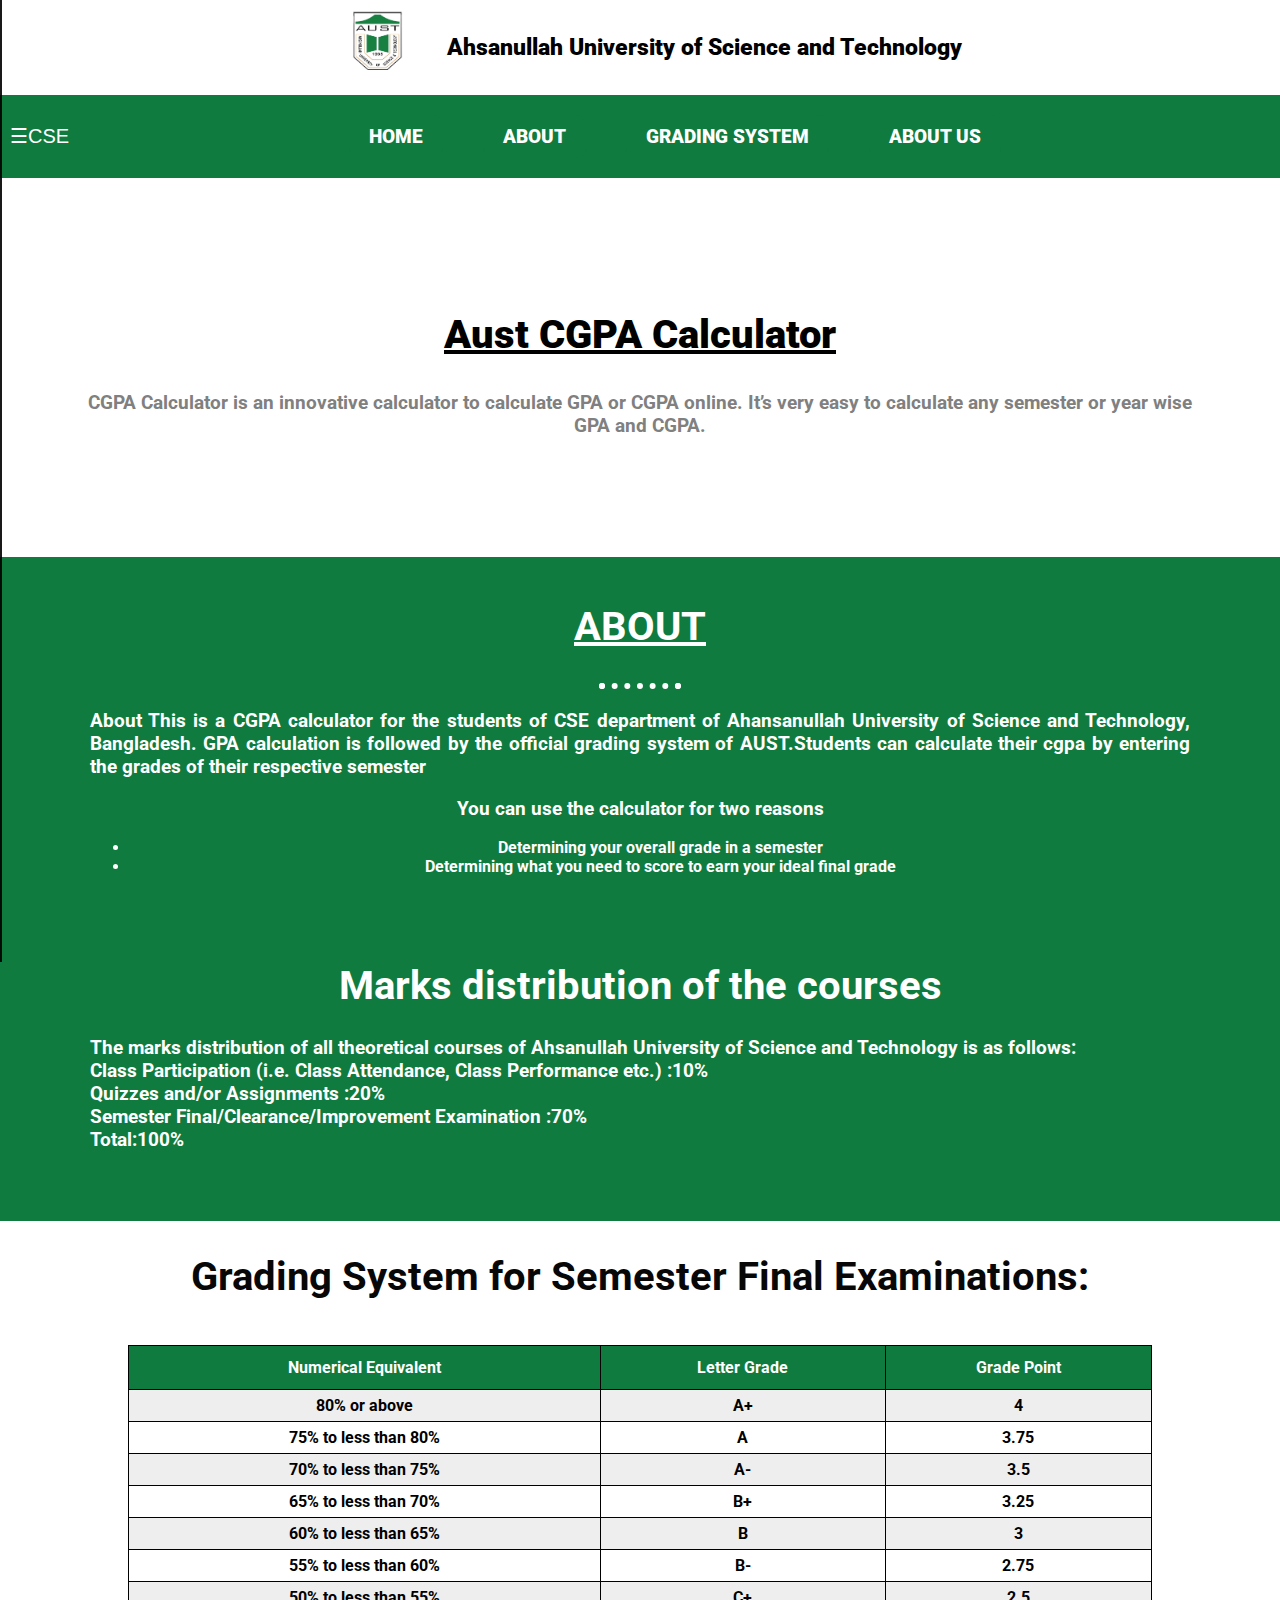
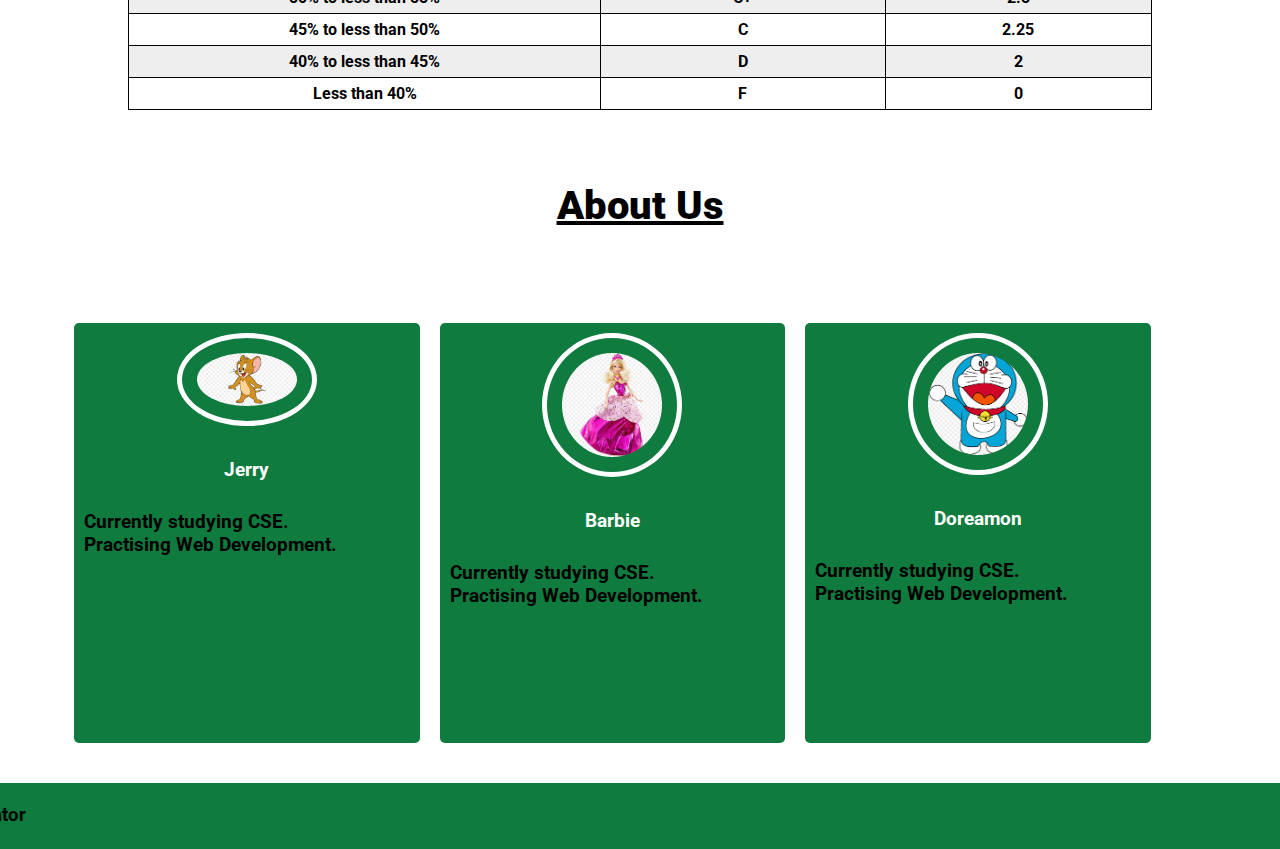
<file: index.html>
<!DOCTYPE html>
<html lang="en">
<head>
    <meta charset="UTF-8">
    <meta http-equiv="X-UA-Compatible" content="IE=edge">
    <meta name="viewport" content="width=device-width, initial-scale=1.0">
    <title>Cgpa Calculator</title>
    <link rel = "icon" type = "image/png" href = "aust.png">
    <link rel="stylesheet" href="style.css">
    <link rel ="stylesheet" href="desktop.css" media="screen and (min-width:992px)">
    <link rel="stylesheet" href="https://fonts.googleapis.com/css?family=Sofia&effect=fire">
    <link rel="preconnect" href="https://fonts.gstatic.com">
    <link rel="preconnect" href="https://fonts.gstatic.com">
   
<link href="https://fonts.googleapis.com/css2?family=Lato:ital,wght@1,300&display=swap" rel="stylesheet">


</head>
<body>

    <div id="mySidebar" class="sidebar">
        <a href="javascript:void(0)" class="closebtn" onclick="closeNav()">Semester </a>
        <a  onclick="one1()" >1.1</a>
        <a onclick="one2()"  >1.2</a>
        <a onclick="one3()">2.1</a>
        <a onclick="one4()" href="Calculator.html">2.2</a>
        <a onclick="one5()" href="Calculator.html">3.1</a>
        <a onclick="one6()" href="Calculator.html">3.2</a>
        <a onclick="one7()" href="Calculator.html">4.1</a>
        <a onclick="one8()" href="Calculator.html">4.2</a>
      </div>

      <div class="header">
        <div id="image">
        <!-- <img src ="Image/logo.jpg" height="60" length="50"> -->
        <img src ="aust.png" height="60" length="50">
        </div>
        <div id='aust'>
        <h3><b>Ahsanullah University of Science and Technology</b></h3>
        </div>
      </div>

<div id ='nev'class ="navbar">
    
      
         <button  class="openbtn"  onclick="openNav()"> ☰CSE</button>  
        
         <div class="navbar-menu "> 
            <a href="#"> <b>Home</b></a>
            <a href="#about-me-id"><b> About</b></a>
            <a href="#table"> <b>Grading System</b></a>
            <a href="#us"><b> About US</b></a>

        </div>
    
</div>




<div class="profile">
   <div class="profile-desc">
    <h2> <b> Aust CGPA Calculator</b></h2>
    <p>CGPA Calculator is an innovative calculator to calculate GPA or CGPA online. It’s very easy to calculate any semester or year wise GPA and CGPA.</p>
   </div>
</div>


<div class="about-me" id="about-me-id">
    <h2>ABOUT </h2>
<hr class="dotted-hr">


    <p>
        About
        This is a CGPA calculator for the students of CSE department of Ahansanullah University of Science and Technology, Bangladesh. GPA calculation is followed by the official grading system of AUST.Students can calculate their cgpa by entering the grades of their respective semester
        
    </p>
    
    <div id="reasons">
        <h3>You can use the calculator for two reasons</h3>
        <ul>
          <li>Determining your overall grade in a semester</li>
          <li>Determining what you need to score to earn your ideal final grade</li>
        </ul>
      </div><br><br>

      <div id="marks-distribution">
        <h1>Marks distribution of the courses</h1>
        <p>The marks distribution of all theoretical courses of Ahsanullah University of Science and Technology is as follows:<br>Class Participation (i.e. Class Attendance, Class Performance etc.) :10%<br>Quizzes and/or Assignments :20%<br>Semester Final/Clearance/Improvement Examination :70%<br>Total:100%</p>
      </div><br><br>

    


</div>


<div class="container2">


    <div id ="table">
        <h1>Grading System for Semester Final Examinations:</h1><br>
        <table  width="100%">
          <tr>
            <th>Numerical Equivalent</th>
            <th>Letter Grade</th>
            <th>Grade Point</th>
          </tr>
          <tr>
            <td>80% or above</td>
            <td>A+</td>
            <td>4</td>
          </tr>
          <tr>
            <td>75% to less than 80%</td>
            <td>A</td>
            <td>3.75</td>
          </tr>
          <tr>
            <td>70% to less than 75%</td>
            <td>A-</td>
            <td>3.5</td>
          </tr>
          <tr>
            <td>65% to less than 70%</td>
            <td>B+</td>
            <td>3.25</td>
          </tr>
          <tr>
            <td>60% to less than 65%</td>
            <td>B</td>
            <td>3</td>
          </tr>
          <tr>
            <td>55% to less than 60%</td>
            <td>B-</td>
            <td>2.75</td>
          </tr>
          <tr>
            <td>50% to less than 55%</td>
            <td>C+</td>
            <td>2.5</td>
          </tr>
          <tr>
            <td>45% to less than 50%</td>
            <td>C</td>
            <td>2.25</td>
          </tr>
          <tr>
            <td>40% to less than 45%</td>
            <td>D</td>
            <td>2</td>
          </tr>
          <tr>
            <td>Less than 40%</td>
            <td>F</td>
            <td>0</td>
          </tr>
        </table>
      
      </div>
      </div><br><br>
</div>
 
<div id ="us">
  <h2> <b> About Us</b></h2>
</div>
<br><br>
   
   
   


<div class="professional-experience">
  <div class="work-experience ">
    <div class="card">
      <div class="card-icon">
           
        <img class ="rounded-img" src ="Image/jerry.png" alt=" work icon">

      </div>
      <div class="card-title">
        <h3>Jerry</h3>
      </div>
      <div class="card-desc">
        <p>Currently studying CSE.<br>Practising Web Development.</p>
      </div>
    </div>

  </div>

  
  <div class="work-experience ">
    <div class="card">
      <div class="card-icon">
           
        <img class ="rounded-img" src ="Image/Barbie.png" alt=" work icon">

      </div>
      <div class="card-title">
        <h3>Barbie</h3>
      </div>
      <div class="card-desc">
        <p>Currently studying CSE.<br>Practising Web Development.</p>
      </div>
    </div>

  </div>
  

  <div class="work-experience">
    <div class="card">
      <div class="card-icon">
           
        <img class ="rounded-img" src ="Image/Doreamon.png" alt=" work icon">

      </div>
      <div class="card-title">
        <h3>Doreamon</h3>
      </div>
      <div class="card-desc">
        <p>Currently studying CSE.<br>Practising Web Development.</p>
      </div>
    </div>

  </div>
  
</div>






<br><br>

<div class="footer">
  <div id="contacts">
   
    
    <marquee width="100%" direction="right" height="100%">
     <p> copyright © 2021 · Powered By CGPA Calculator</p>
      </marquee>
  </div>
</div>


<!-- JavaScript Bundle with Popper -->
<script src="https://cdn.jsdelivr.net/npm/bootstrap@5.0.0-beta3/dist/js/bootstrap.bundle.min.js" integrity="sha384-JEW9xMcG8R+pH31jmWH6WWP0WintQrMb4s7ZOdauHnUtxwoG2vI5DkLtS3qm9Ekf" crossorigin="anonymous"></script>

             <!-- script -->

  
<!-- JavaScript Bundle with Popper -->
<script src="change.js"></script>
<script src="script.js"></script>


</body>




</html>
</file>
<file: style.css>
@import url('https://fonts.googleapis.com/css2?family=Roboto:wght@100&display=swap');



body{
    font-weight: bold;
   padding: 0;
    margin: 0;
    font-family: "Roboto", sans-serif;
    font-family: "Roboto", sans-serif;
    
}
.profile-image
{
    width: 120px;
    height: 140px;
}
 
h1{
    font-size: 2.5rem;
    text-align: center;
    color:rgb(7, 7, 7);
    padding-top: 5px;
    
}
h2{
    font-size: 2.5rem;
    text-align: center;
    text-decoration: underline;
    
}



a{
    color:white;
    font-size: 1.2rem;
    text-decoration: none;
}


.navbar{
    background-color: #107B3E ;
    /* padding:1% 10% ;  */
    padding-left: 10px;
    text-align: center;
    display: flex;
    justify-content: space-between;
}



.navbar-menu
{
    display: flex;
      flex-direction: column;  
    text-transform: uppercase;
    justify-content: space-between;
}

.navbar-menu a
{
    background-color:#107B3E;
    border-radius: 10px;
     margin: 7px 0px; 
    padding: 10px; 
}

.navbar-menu a:hover
{
    background-color: gray;
}
 .navbar::after{ 
    content: '';
    display: table;
    clear: both;
 } 
p{
    font-size: 1.2rem;
    text-align: justify;
}
.profile{

    padding: 100px 10px;
     position: relative; 
    text-align: center;
}
.profile-desc p{
    color: gray;
    margin: 0 auto 20px auto;
    text-align: center;
    width:90%;

}


.about-me
{
    background-color:#107B3E;
    padding: 1% 7%;
    color: white;
    text-align: center;
   font-family: "Roboto", sans-serif;
}

.about-me::after{
    clear: both;
    display: table;
    content: '';
}

.dotted-hr
{
    border: dotted 6px white;
    border-bottom: none;
    margin: 20px auto;
    width: 70px;
    
}

.footer{
    background-color:#107B3E ;
   
}
 .footer img{
   padding-left: 1px;
   
  }



  .sidebar {
    height: 100%;
    width: 0;
    position: fixed;
    z-index: 1;
    top: 0;
    left: 0;
    background-color:#107B3E;
    overflow-x: hidden; 
    transition: 0.5s;
    padding-top: 60px;

  background-color: #ffffff;
  border: 1px solid black;
  opacity: 0.9;
  }
  
  /* .container1{ */
    /* display: flex; */
    /* background-color:#107B3E; */
    
/* } */

.container2{
    
    height: 100%;
    width:80%;
    margin: 0 auto;
}
table , th,td{
    border: 1px solid black;
    border-collapse: collapse;
  
  }
  


  #table tr:nth-child(even) {
    background-color: #eee;
  }
  #table tr:nth-child(odd) {
    background-color: #fff;
  }
  #table th {
    color: white;
    background-color:#107B3E ;

    padding-top: 12px;
    padding-bottom: 12px;
    text-align: center;
  }

  #table td
  {
    padding-top: 6px;
    padding-bottom: 6px;
    text-align: center;
  }

  #table tr:hover {background-color: #ddd;}
.openbtn {
    margin: 0;
    padding: 0;
    font-size: 20px;
    cursor: pointer;
    background-color: #107B3E;
    color: white;
    /* padding: 10px 15px; */
    border: none;
    /* padding-left: 10px ; */
  }
  
  .openbtn:hover {
    
    opacity: 0.7;
    color: black;
  }

  .sidebar a {
    padding: 8px 8px 8px 32px;
    text-decoration: none;
    font-size: 25px;;
    color:rgb(14, 13, 13);
    display: block;
    transition: 0.3s;
  }
  
  .sidebar a:hover {
    color: #f1f1f1;
    background-color: #107B3E;
    border-radius: 10px ;
  }
  
  .sidebar .closebtn {
     position: absolute;  
    top: 0;
    right: 25px;
    font-size: 36px;
    padding-left: 50px;
    overflow-x: hidden;
  }
 
  .sidenav .closebtn {
    position: absolute;
    top: 0;
    right: 25px;
    font-size: 36px;
    margin-left: 50px;
  }
  .header{
      margin: 10px;
      display: flex;
      justify-content: center;
      font-size: 20px;
      flex-direction: row;
  }
.header img{ 
     margin-right: 10px; 
}
#marks-distribution h1{
   color: white;

}
.sticky {
    position: fixed;
    top: 0;
    width: 100%;
  }


  
  .dropdown {
    position: relative;
    display: inline-block;
    color: black;
    padding: 12px 16px;
    text-decoration: none;
    display: block;
    
  }
  
  .button {
    background-color: #4CAF50;
    border: none;
    color: white;
    padding: 15px 32px;
    text-align: center;
    text-decoration: none;
    display: inline-block;
    font-size: 16px;
    margin: 4px 2px;
    cursor: pointer;
  }
  .calculate
  {
    
    display: flex;
    flex-direction: row;  
  text-transform: uppercase;
  justify-content: space-between;

 
     
  
  }
    
  
  .work-experience
  {
    float: left;
    width: 30%;
  padding: 10px;
  height: 400px;
  }

  
 

  .professional-experience .card
  {
    background-color:#107B3E;
    
    
         border-radius: 5px;
         padding: 10px;
         transition: 0.3s;
         height: 400px;
        

         
     
    


  }

  .card:hover
  {
     box-shadow: 0 4px 8px 5px black;

  }

  .card-icon
  {
    text-align: center;

  }
   .card-icon img
   {
     margin-top: 20 px;
     width: 100px;
   }

   .rounded-img
   {

    border: 5px solid white;
    border-radius: 50%;
    padding: 15px;
   }
   .card-title h3
   {
    background-color:#107B3E;
      color: white;
      padding: 10px;
      text-align: center;
      font-size: 1.5 rem;
   }
  .professional-experience:after
  {
    clear: both;
    display: table;
    content: " " ;
  }
</file>
<file: desktop.css>
/* .col-1 {width: 8.33%;} 
.col-2 {width: 16.66%;}
.col-3 {width: 25%;}
.col-4 {width: 33.33%;}
.col-5 {width: 41.66%;}
.col-6 {width: 50%;}
.col-7 {width: 58.33%;}
.col-8 {width: 66.66%;}
.col-9 {width: 75%;}
.col-10 {width: 83.33%;}s
.col-11 {width: 91.66%;}
.col-12 {width: 100%;} */

.nav-logo
{
    text-align: left;
}

.nav-heading h1{
    text-align: right;
    padding: 10px 20px;
}

.navbar-menu
{
    flex-direction: row;
    justify-content: space-around;
}
.navbar-menu a
{
    padding: 10px 20px;
    margin: 20px ;
}

.professional-experience 
  {
    padding: 1% 5% ;
      

  }



  @media screen and (max-width: 600px) {
    .work-experience {
      width: 100%;
    }
  }
</file>
